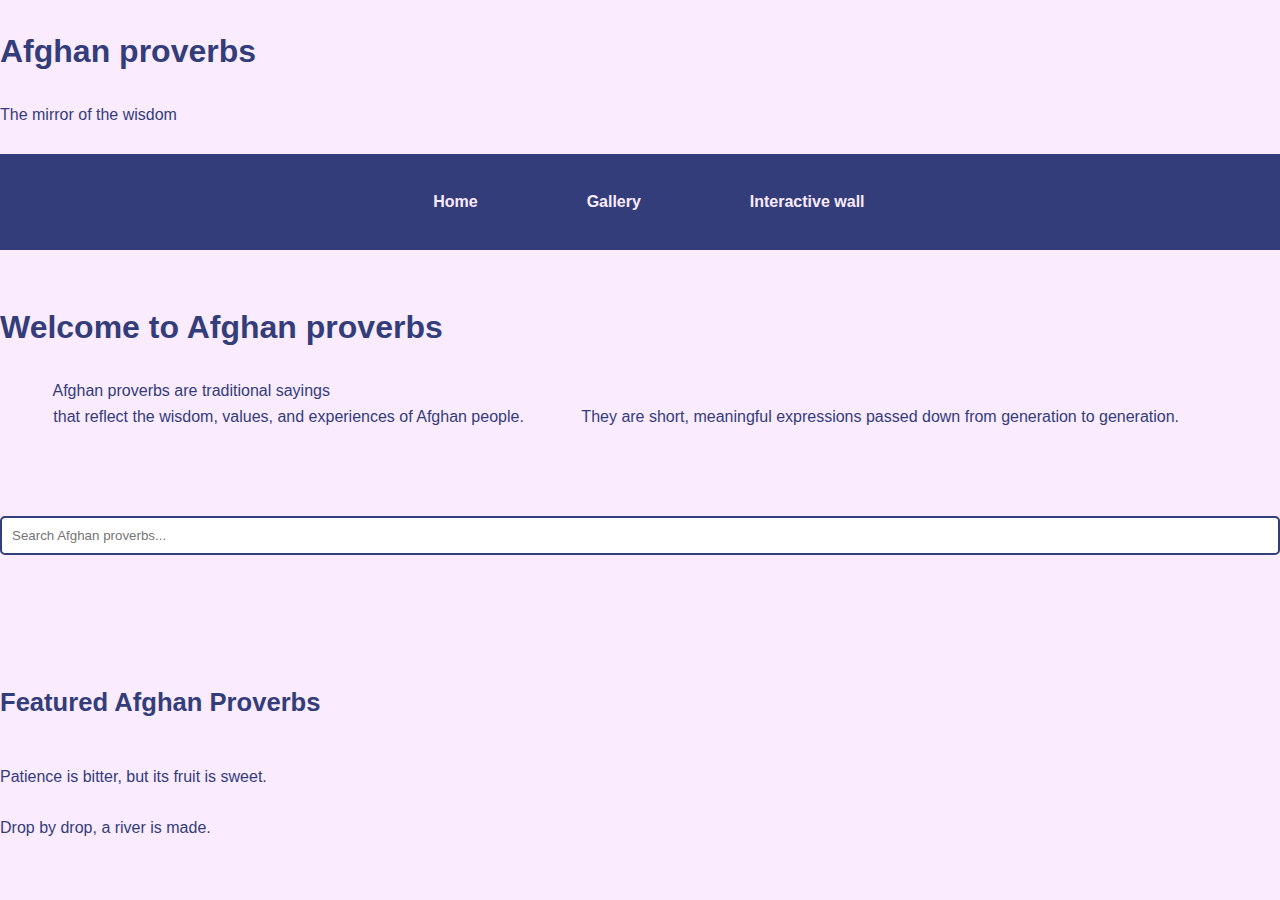
<file: index.html>
<!DOCTYPE html>
<html lang="en">
<head>
    <meta charset="UTF-8">
    <meta name="viewport" content="width=device-width, initial-scale=1.0">
    <title>Afghan proverbs</title>
    <link rel="stylesheet" href="style.css">
</head>
<body>
    <h1>Afghan proverbs</h1>
    <p>The mirror of the wisdom</p>

    <!--Navigation menu-->
    <nav>
        <ul class="navbar">
            <li><a href="index.html">Home</a></li>
            <li><a href="gallery.html">Gallery</a></li>
            <li><a href="wall.html">Interactive wall</a></li>
        </ul>
    </nav>

    <!--Page content-->
    <section>
        <h1>Welcome to Afghan proverbs</h1>
        <p>
            Afghan proverbs are traditional sayings<br>
            that reflect the wisdom, values, and experiences of Afghan people. 
            They are short, meaningful expressions passed down from generation to generation.
        </p>
    </section>

    <!--Search Bar-->
    <form class="search-bar">
        <input type="text" placeholder="Search Afghan proverbs...">
    </form>

    <!--Featured proverbs section-->
    <section class="featured-proverbs">
        <h2>Featured Afghan Proverbs</h2>
        <div class="proverb-box">Patience is bitter, but its fruit is sweet.</div>
        <div class="proverb-box">Drop by drop, a river is made.</div>
    </section>
</body>
</html>
</file>
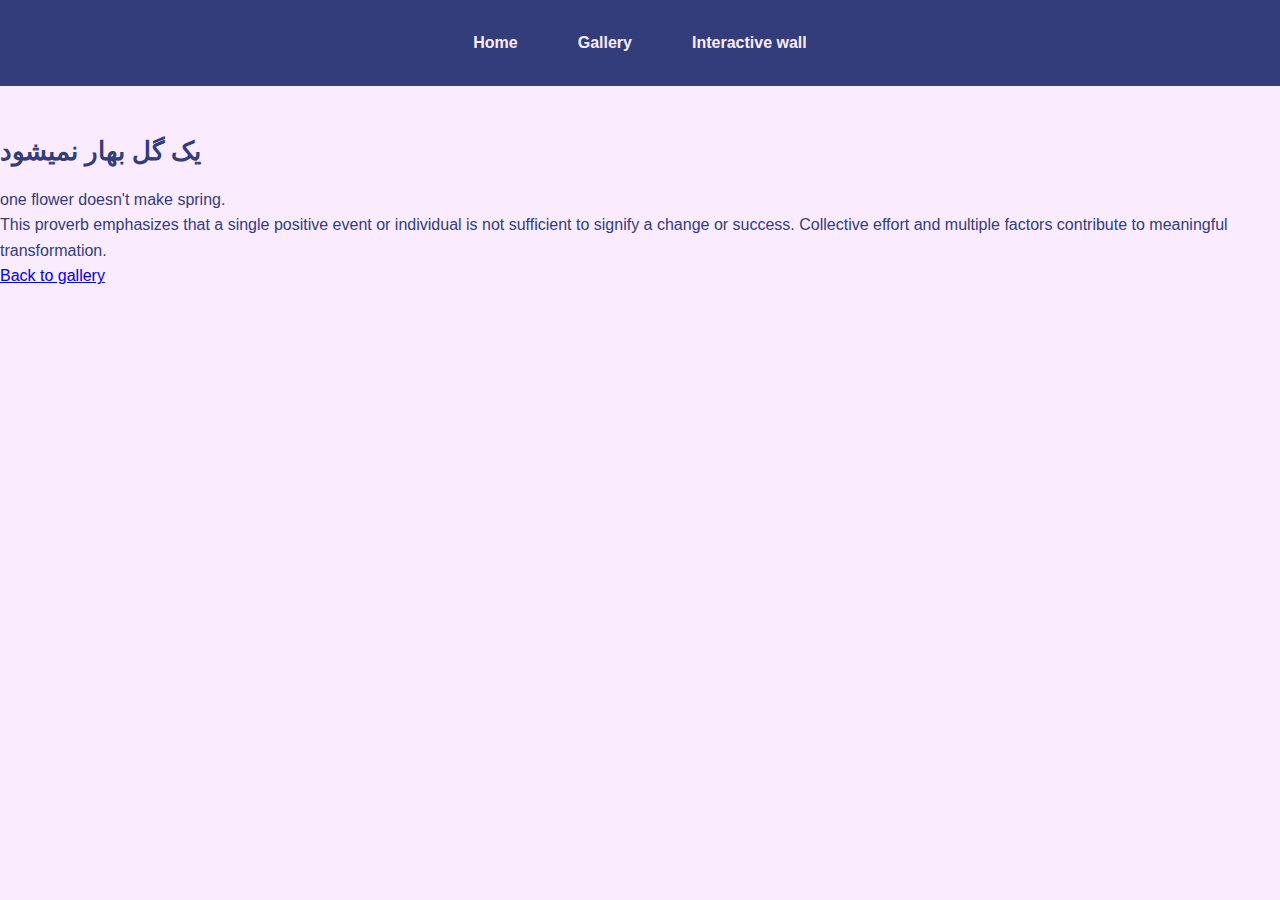
<file: detail.html>
<!DOCTYPE html>
<html lang="en">
<head>
    <meta charset="UTF-8">
    <meta name="viewport" content="width=device-width, initial-scale=1.0">
    <title>Proverbs detail</title>
    <link rel="stylesheet" href="style.css" />
</head>
<body>
    <header>
         <nav>
            <ul class="navbar">
                <li><a href="index.html">Home</a></li>
                <li><a href="gallery.html">Gallery</a></li>
                <li><a href="wall.html">Interactive wall</a></li>
            </ul>
        </nav>
    </header>

    <section class="proverb-detail">
        <h2>یک گل بهار نمیشود</h2>
          <p class="translation">one flower doesn't make spring.</p>
            <p class="meaning">This proverb emphasizes that a single positive event or individual is not sufficient to signify a change or success. Collective effort  and multiple factors contribute to meaningful transformation.</p>
            <a href="gallery.html" class="back-button">Back to gallery</a>
    </section>
</body>
</html>
</file>
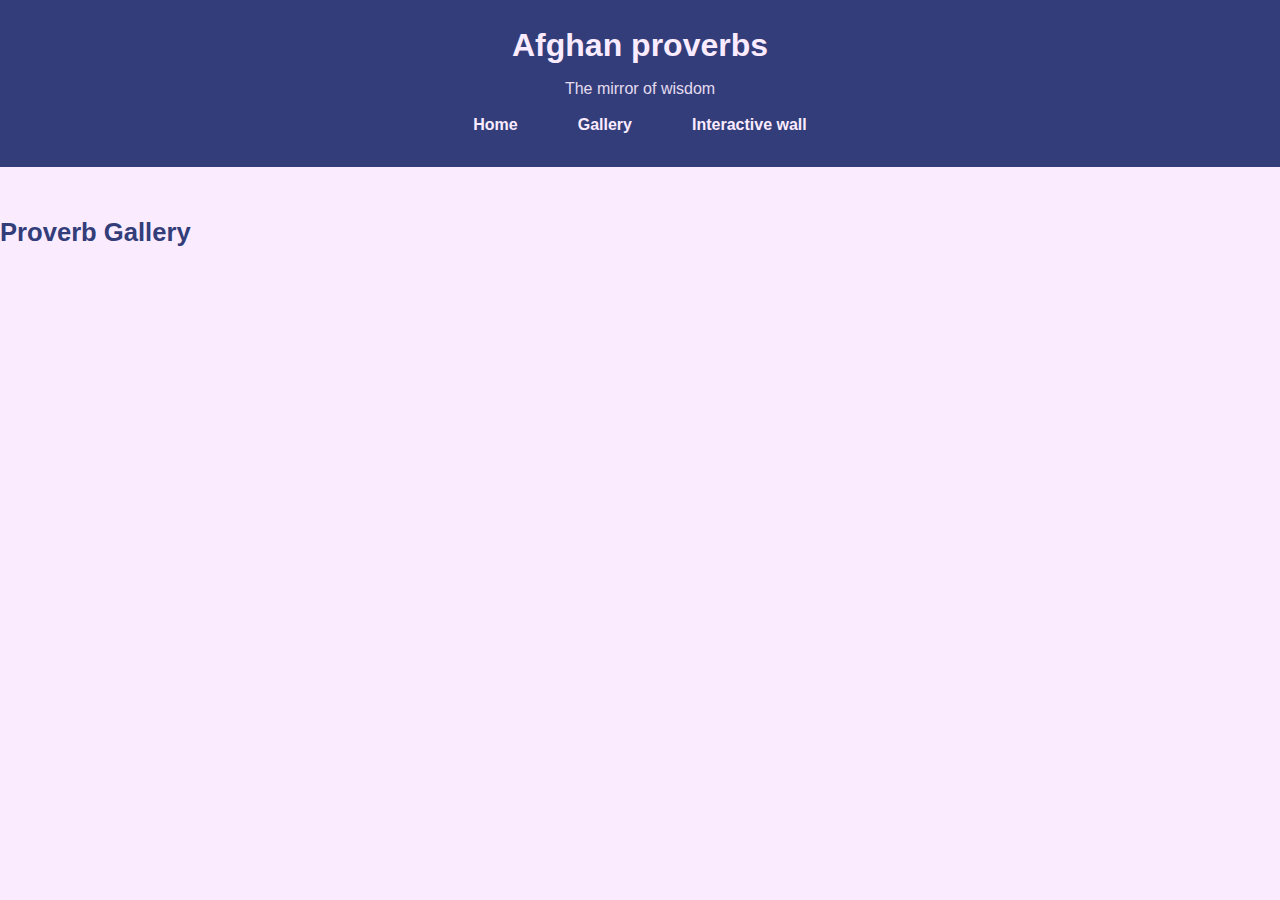
<file: gallery.html>
<!DOCTYPE html>
<html lang="en">
<head>
    <meta charset="UTF-8">
    <meta name="viewport" content="width=device-width, initial-scale=1.0">
    <title>Proverb gallery</title>
    <link rel="stylesheet" href="style.css" />

</head>
<body>
    <header>
        <h1>Afghan proverbs</h1>
        <p class="subtitle">The mirror of wisdom</p>
        <nav>
            <ul class="navbar">
                <li><a href="index.html">Home</a></li>
                  <li><a href="gallery.html">Gallery</a></li>
                    <li><a href="wall.html">Interactive wall</a></li>
            </ul>
        </nav>
    </header>

    <section class="proverb-grid-section">
        <h2>Proverb Gallery</h2>
        <div class="proverb-grid"></div>

        <!--Proverb card 1-->
        <div class="proverb-card">
            <p class="original-script">یک گل بهار نمیشود</p>
            <p class="translation">one flower doesn't make spring.</p>
            <p class="meaning">one person or event is not enough to define a whole.</p>
            <a href="detail.html">learn more</a>
        </div>

         <!--Proverb card 2-->
        <div class="proverb-card">
            <p class="original-script">سکوت بهترین پاسخ به خشم است</p>
            <p class="translation">Silence is the best response to anger.</p>
            <p class="meaning">Staying calm avoids conflict and keeps peace.</p>
            <a href="detail.htmkl">learn more</a>
        </div>

         <!--Proverb card 3-->
        <div class="proverb-card">
            <p class="original-script">نیکی کن و در دجله انداز</p>
            <p class="translation">Do good and throw it to the tigris.</p>
            <p class="meaning">Do goods without expecting anything in return.</p>
            <a href="detail.htmkl">learn more</a>
        </div>

         <!--Proverb card 4-->
        <div class="proverb-card">
            <p class="original-script">هر که بامش بیش، برفش بیشتر</p>
            <p class="translation">The higher the roof, the more roof it holds.</p>
            <p class="meaning">Greater wealth or status comes with more responsibilities.</p>
            <a href="detail.htmkl">learn more</a>
        </div>
    </section>
</body>
</html>
</file>
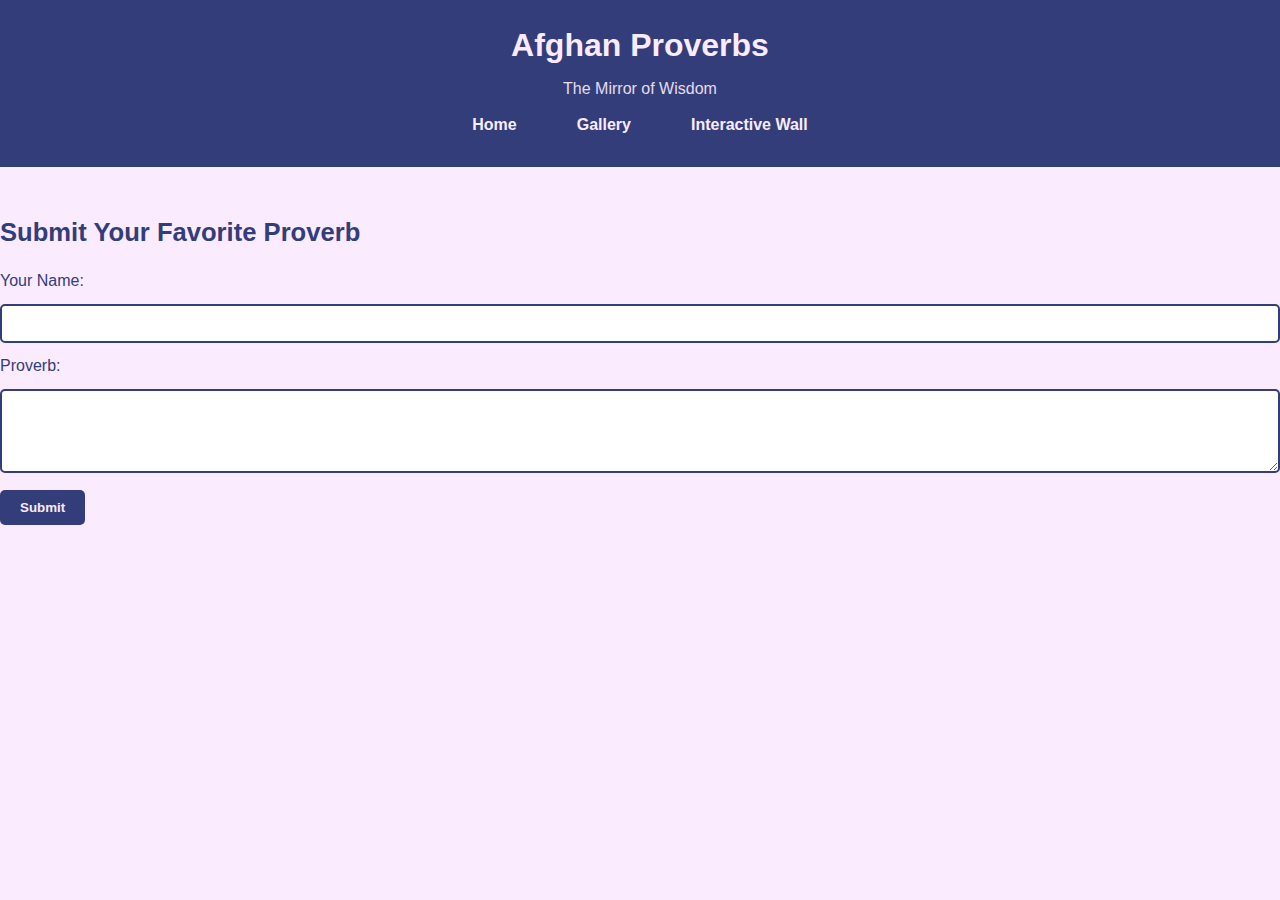
<file: wall.html>
<!DOCTYPE html>
<html lang="en">
<head>
  <meta charset="UTF-8" />
  <meta name="viewport" content="width=device-width, initial-scale=1.0"/>
  <title>Interactive Wall</title>
  <link rel="stylesheet" href="style.css" />
</head>
<body>
  <header>
    <h1>Afghan Proverbs</h1>
    <p class="subtitle">The Mirror of Wisdom</p>
    <nav>
      <ul class="navbar">
        <li><a href="index.html">Home</a></li>
        <li><a href="gallery.html">Gallery</a></li>
        <li><a href="wall.html">Interactive Wall</a></li>
      </ul>
    </nav>
  </header>

  <section class="interactive-wall">
    <h2>Submit Your Favorite Proverb</h2>
    <form class="proverb-form">
      <label for="name">Your Name:</label>
      <input type="text" id="name" name="name" required />

      <label for="proverb">Proverb:</label>
      <textarea id="proverb" name="proverb" rows="4" required></textarea>

      <button type="submit">Submit</button>
    </form>
  </section>
</body>
</html>
</file>
<file: style.css>
/* Reset & Base */
* {
  margin: 0;
  padding: 0;
  box-sizing: border-box;
  font-family: 'Segoe UI', sans-serif;
}

body {
  background-color: #FAEBFF;
  color: #333D79;
  line-height: 1.6;
  padding: 0;
  margin: 0;
}

/* Header */
header {
  background-color: #333D79;
  color: #FAEBFF;
  padding: 20px 0;
  text-align: center;
  border-bottom: 5px solid #FAEBFF;
}

header h1 {
  font-size: 2em;
  margin-bottom: 5px;
}

header p {
  font-size: 1em;
  opacity: 0.9;
}

/* Navigation Bar */
nav {
  background-color: #333D79;
  padding: 10px 0;
}

nav ul {
  display: flex;
  justify-content: center;
  list-style: none;
}

nav ul li {
  margin: 0 20px;
}

nav ul li a {
  text-decoration: none;
  color: #FAEBFF;
  font-weight: bold;
  padding: 5px 10px;
  transition: background 0.3s;
}

nav ul li a:hover {
  background-color: #FAEBFF;
  color: #333D79;
  border-radius: 5px;
}

/* Main Content */
main {
  padding: 30px;
  max-width: 1000px;
  margin: auto;
}

/* Section Titles */
h2 {
  margin-top: 40px;
  margin-bottom: 15px;
  font-size: 1.6em;
  color: #333D79;
}

/* Proverb Cards */
.proverb-card {
  background-color: white;
  border: 2px solid #333D79;
  padding: 15px;
  margin-bottom: 20px;
  border-radius: 10px;
  box-shadow: 2px 2px 6px #ccc;
}

/* Input and Buttons */
input[type="text"],
textarea {
  width: 100%;
  padding: 10px;
  margin: 10px 0;
  border: 2px solid #333D79;
  border-radius: 5px;
}

button,
input[type="submit"] {
  background-color: #333D79;
  color: #FAEBFF;
  padding: 10px 20px;
  border: none;
  border-radius: 5px;
  font-weight: bold;
  cursor: pointer;
  transition: background 0.3s ease;
}

button:hover,
input[type="submit"]:hover {
  background-color: #FAEBFF;
  color: #333D79;
  border: 2px solid #333D79;
}

/* Footer */
footer {
  background-color: #333D79;
  color: #FAEBFF;
  text-align: center;
  padding: 15px;
  margin-top: 50px;
  font-size: 0.9em;
}

/* Fade Animation */
@keyframes fadeIn {
  from {
    opacity: 0;
    transform: translateY(20px);
  }
  to {
    opacity: 1;
    transform: translateY(0);
  }
}

.proverb-card {
  /* Existing styles... */
  animation: fadeIn 1s ease-in-out;
}


/* Slide Animation */
@keyframes slideIn {
  from {
    opacity: 0;
    transform: translateX(-50px);
  }
  to {
    opacity: 1;
    transform: translateX(0);
  }
}

.proverb-grid-section {
  animation: slideIn 1s ease-in-out;
}


/* Slide-in for each proverb card */
.proverb-card {
  opacity: 0;
  transform: translateY(20px);
  animation: slideInCard 0.8s ease forwards;
}

/* Animation keyframes */
@keyframes slideInCard {
  to {
    opacity: 1;
    transform: translateY(0);
  }
}

/* Delay each card (optional) */
.proverb-card:nth-child(1) {
  animation-delay: 0.2s;
}
.proverb-card:nth-child(2) {
  animation-delay: 0.4s;
}
.proverb-card:nth-child(3) {
  animation-delay: 0.6s;
}
.proverb-card:nth-child(4) {
  animation-delay: 0.8s;
}


@media (max-width: 768px) {
  nav ul {
    flex-direction: column;
    align-items: center;
  }

  nav ul li {
    margin: 10px 0;
  }

  .proverb-card {
    width: 90%;
    margin: 10px auto;
  }

  header h1 {
    font-size: 1.5em;
  }

  h2 {
    font-size: 1.2em;
  }

  input[type="text"],
  textarea {
    width: 100%;
  }
}
</file>
